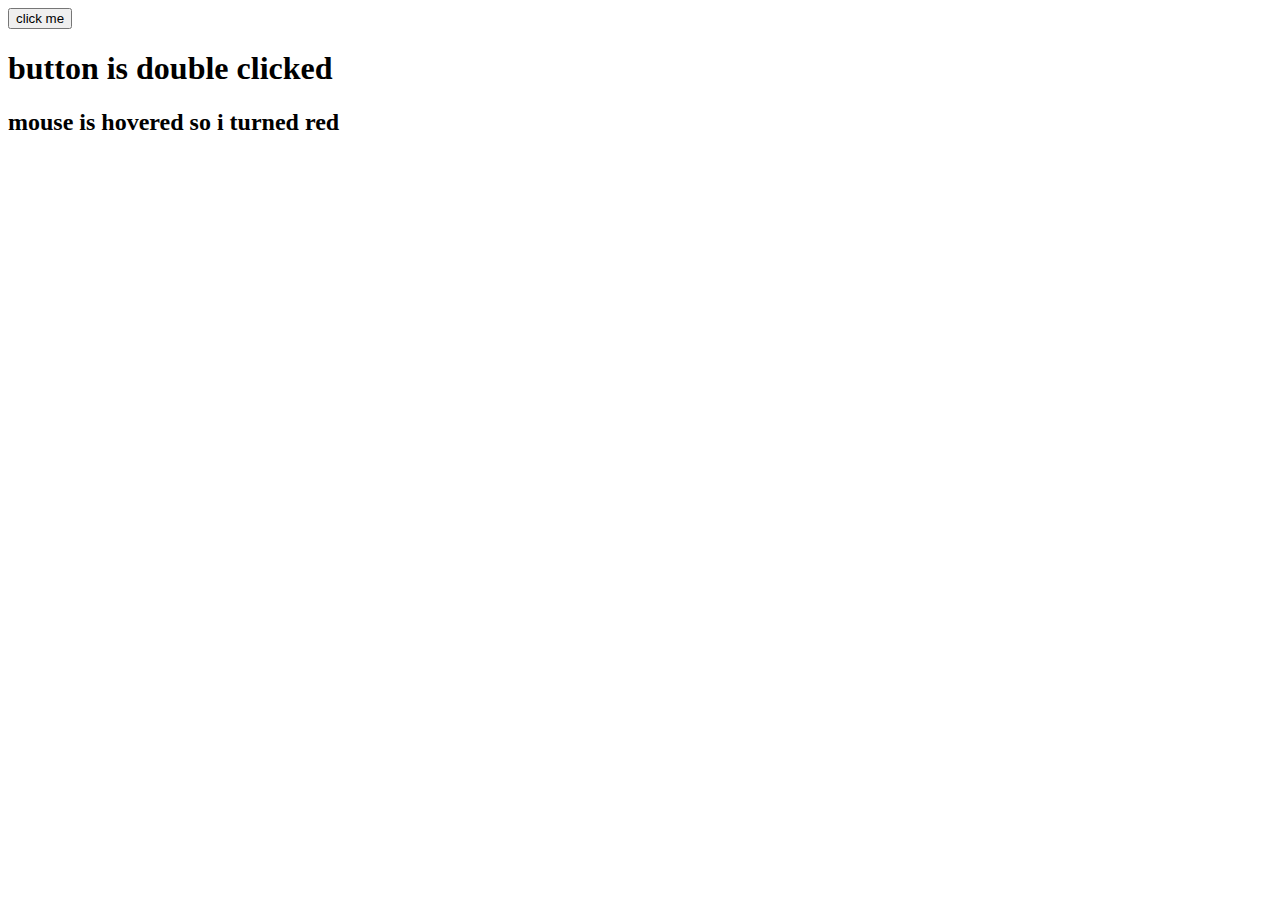
<file: dom introduction/index1.html>
<!DOCTYPE html>
<html lang="en">
<head>
  <meta charset="UTF-8">
  <meta name="viewport" content="width=device-width, initial-scale=1.0">
  <title>Document</title>
</head>
<body>
  <button>click me</button>
  <h1>button is double clicked</h1>
  <h2>mouse is hovered so i turned red</h2>
  <script src="index1.js"></script>
</body>
</html>
</file>
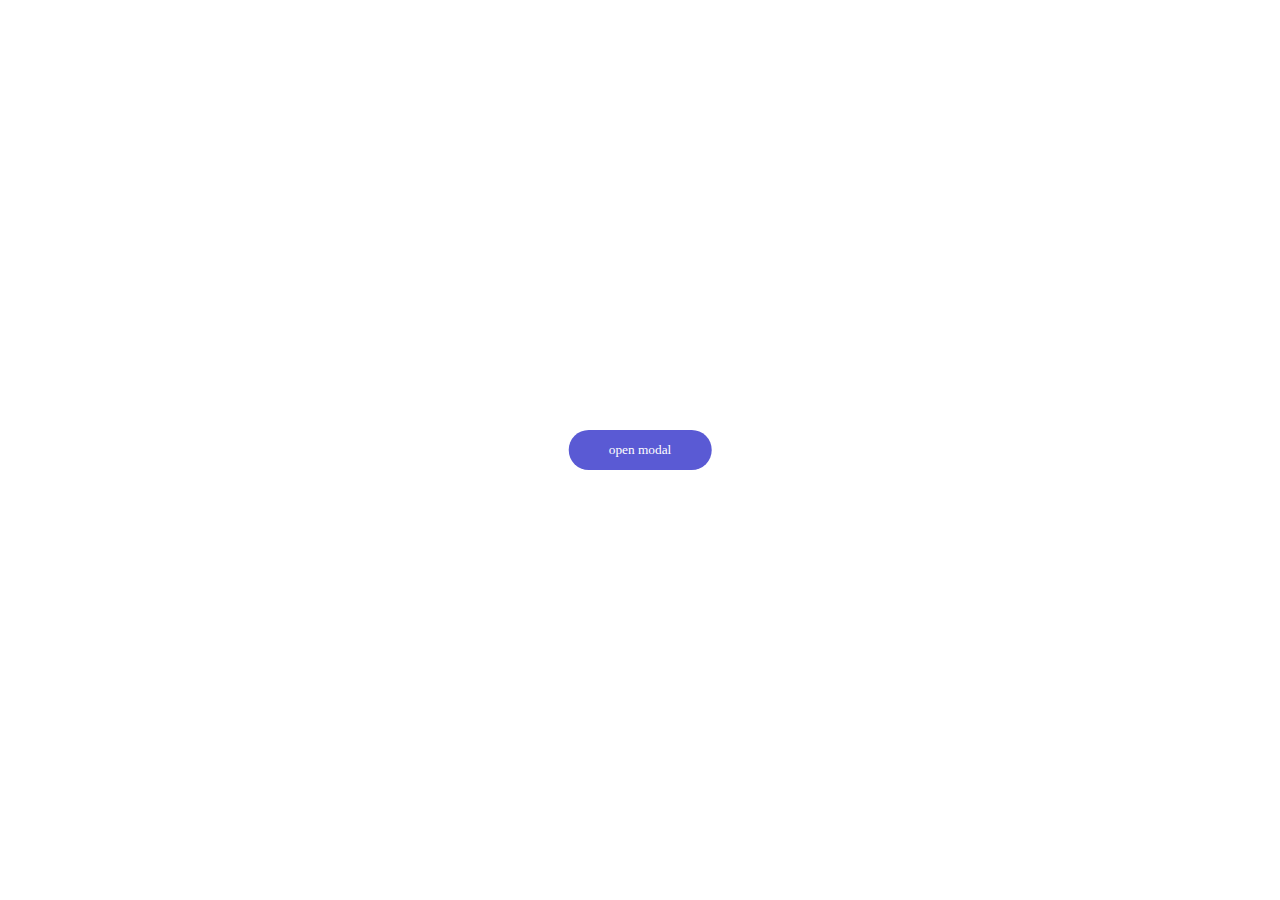
<file: modal/modal.html>
<!DOCTYPE html>
<html lang="en">
<head>
  <meta charset="UTF-8">
  <meta name="viewport" content="width=device-width, initial-scale=1.0">
  <title>Document</title>
  <link rel="stylesheet" href="modal.css">
</head>
<body>
    <div id="fs">
      <div id="modal">
        <h2>warning</h2>
      </div>
    </div>
    <button>open modal</button>
  <script src="modal.js"></script>
</body>
</html>
</file>
<file: modal/modal.css>
*{
    margin: 0;
    padding: 0;
    box-sizing: border-box;
}
html , body{
    height: 100%;
    width: 100%;
}
#main{
  height: 100%;
  width: 100%;
}
button{
  background-color: rgb(90, 90, 212);
  color: white;
  border: none;
  cursor: pointer;
  font-family: roboto;
  font-weight: 100;
  padding: 12px 40px;
  border-radius: 20px;
  position: absolute;
  top: 50%;
  left: 50%;
  transform: translate(-50%, -50%);
}
#fs #modal{
  height: 140px;
  width: 400px;
  background-color: #dadada;
  position: absolute;
  left: 50%;
  top: 15%;
  transform: translate(-50%, -50%);
  border-radius: 10px;
  transition: cubic-bezier(0.19, 1, 0.22, 1) 1s;
  display: flex;
  justify-content: center;
  align-items: center;
}
#fs{
  height: 100%;
  width: 100%;
  background-color: rgba(0, 0, 0, 0.412);
  z-index: 999;
  position: absolute;
  opacity: 0;
  pointer-events: none;
  transition: cubic-bezier(0.19, 1, 0.22, 1) 1s;
}
</file>
